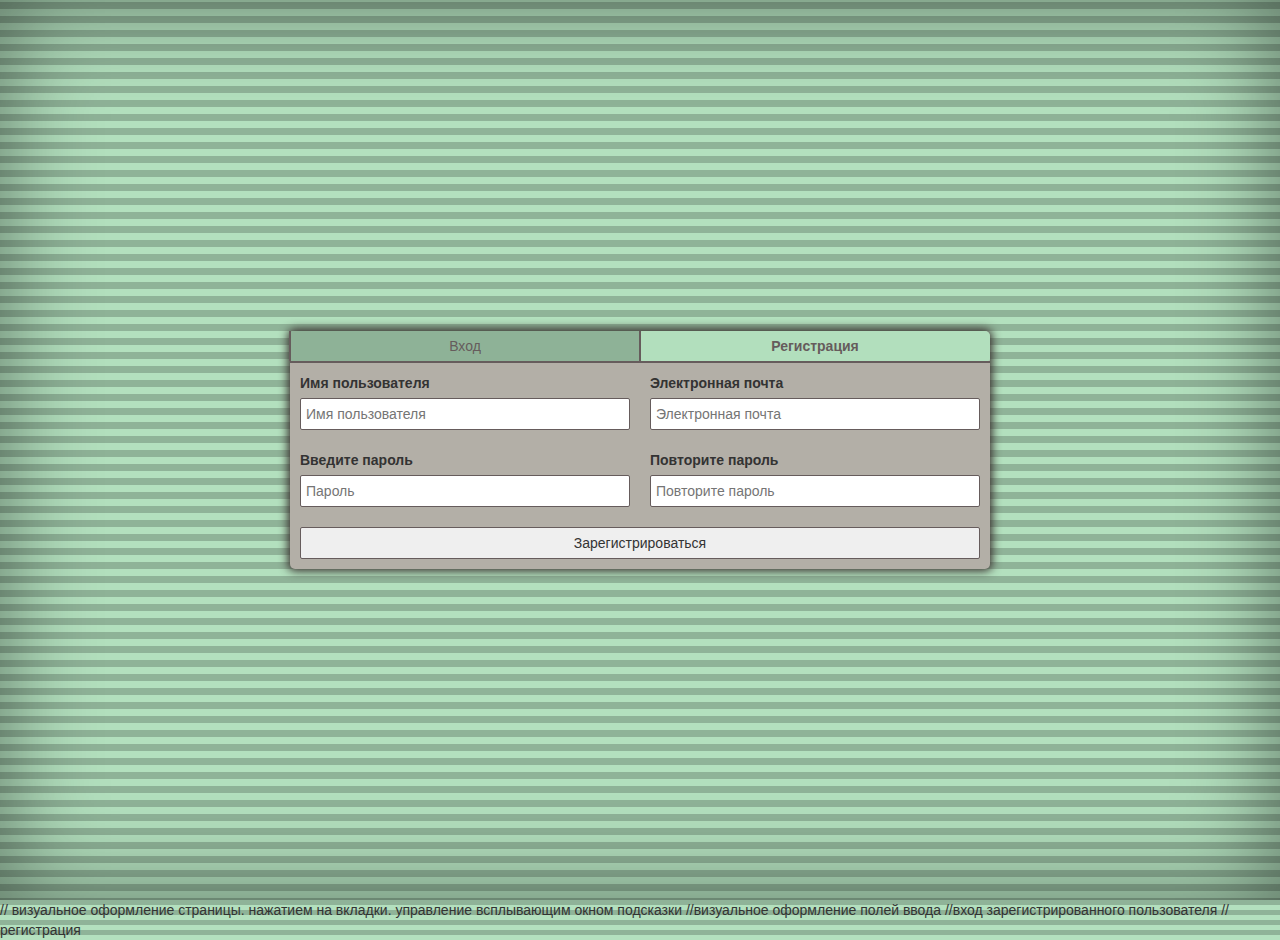
<file: html/index.html>
﻿<!DOCTYPE html>
<html lang="ru" id="cover">
<head>
    <meta charset="UTF-8">
    <title>Электронная библиотека</title>
    <link rel="stylesheet" href="../css/reset.css"> <!--библиотека стилей css. просто стандартные шрифты, отступы...-->
	<link rel="stylesheet" href="../css/bootstrap.min.css"><!--бутстрап. используются его классы css-->
    <link rel="stylesheet" href="../css/style.css"> <!--Наши стили-->
</head>
<body>
    <div class="error" id="error">
        <div id="error-label">{1}</div>
        <div id="error-close"></div>
    </div>
    <div class="site-wrapper">
        <div class="site-wrapper-inner"> <!--style.css -->
            <div class="cover-container"> <!--style.css -->
                <div class="cover" id="panel"> <!--cover in style.css| panel in LOGIN STYLES in style.css-->
                    <div class="panel-header"> <!--LOGIN STYLES in style.css -->
                        <button id="login-btn">Вход</button> <!--style for button in cover div in style.css -->
                        <button id="signup-btn" class="selected">Регистрация</button> <!--style for button in cover div in style.css -->
                    </div>
                    <div class="panel-main"><!--style for panel-main class in cover div in style.css -->
                        <div id="login-tab">
                            <form  method="get" name="entry_form" id="entry_form" enctype="text/plain">
                                <div class="container-fluid"> <!--bootstrap class-->
                                    <div class="row"> <!--bootstrap class-->
                                        <div class="col-sm-6"><!--style for col-sm-6 class in cover div in style.css -->
                                            <label for="login-username">Имя пользователя</label>
                                            <input type="text" placeholder="Имя пользователя" name="username" id="login-username" required>
                                        </div>
                                        <div class="col-sm-6"><!--style for col-sm-6 class in cover div in style.css -->
                                            <label for="login-password">Пароль</label>
                                            <input type="password" placeholder="Пароль" name="password" id="login-password" required>
                                        </div>
                                    </div>
                                    <div class="row"> <!--bootstrap class-->
                                        <div class="col-sm-12"><!--style for col-sm-12 class in cover div in style.css -->
                                            <button id = "entry" type="button">Войти</button>
                                        </div>
                                    </div>
                                </div>
                            </form>
                        </div>
                        <div id="signup-tab" class="enabled">
                            <form method="get" name="registration_form" id="registration_form" enctype="text/plain">
                                <div class="container-fluid"> <!--bootstrap class-->
                                    <div class="row"> <!--bootstrap class-->
                                        <div class="col-sm-6"><!--style for col-sm-6 class in cover div in style.css -->
                                            <label for="signup-username">Имя пользователя</label>
                                            <input type="text" placeholder="Имя пользователя" name="username" id="signup-username" required>
                                        </div>
                                        <div class="col-sm-6"><!--style for col-sm-6 class in cover div in style.css -->
                                            <label for="signup-email">Электронная почта</label>
                                            <input type="email" placeholder="Электронная почта" name="email" id="signup-email" required>
                                        </div>
                                    </div>
                                    <div class="row"> <!--bootstrap class-->
                                        <div class="col-sm-6"><!--style for col-sm-6 class in cover div in style.css -->
                                            <label for="signup-password">Введите пароль</label>
                                            <input type="password" placeholder="Пароль" name="password" id="signup-password" required>
                                        </div>
                                        <div class="col-sm-6"><!--style for col-sm-6 class in cover div in style.css -->
                                            <label for="signup-repeat">Повторите пароль</label>
                                            <input type="password" placeholder="Повторите пароль" name="repeat" id="signup-repeat" required>
                                        </div>
                                    </div>
                                    <div class="row"><!--bootstrap class-->
                                        <div class="col-sm-12"><!--style for col-sm-12 class in cover div in style.css -->
                                            <button id = "registration" type="button">Зарегистрироваться</button>
                                        </div>
                                    </div>
                                </div>
                            </form>
                        </div>
                    </div>
                </div>
            </div>
        </div>
    </div>

    <script src="../js/jquery.min.js"></script>
    <script src="../js/login.js"></script> // визуальное оформление страницы. нажатием на вкладки. управление всплывающим окном подсказки
    <script src="../js/singup.js"></script> //визуальное оформление полей ввода
    <script src="../js/jquery.min.js"></script>
    <script src="../js/bootstrap.min.js"></script>
    <script src="../js/entry.js"></script>//вход зарегистрированного пользователя
    <script src="../js/registration.js"></script>//регистрация
</body>
</html>
</file>
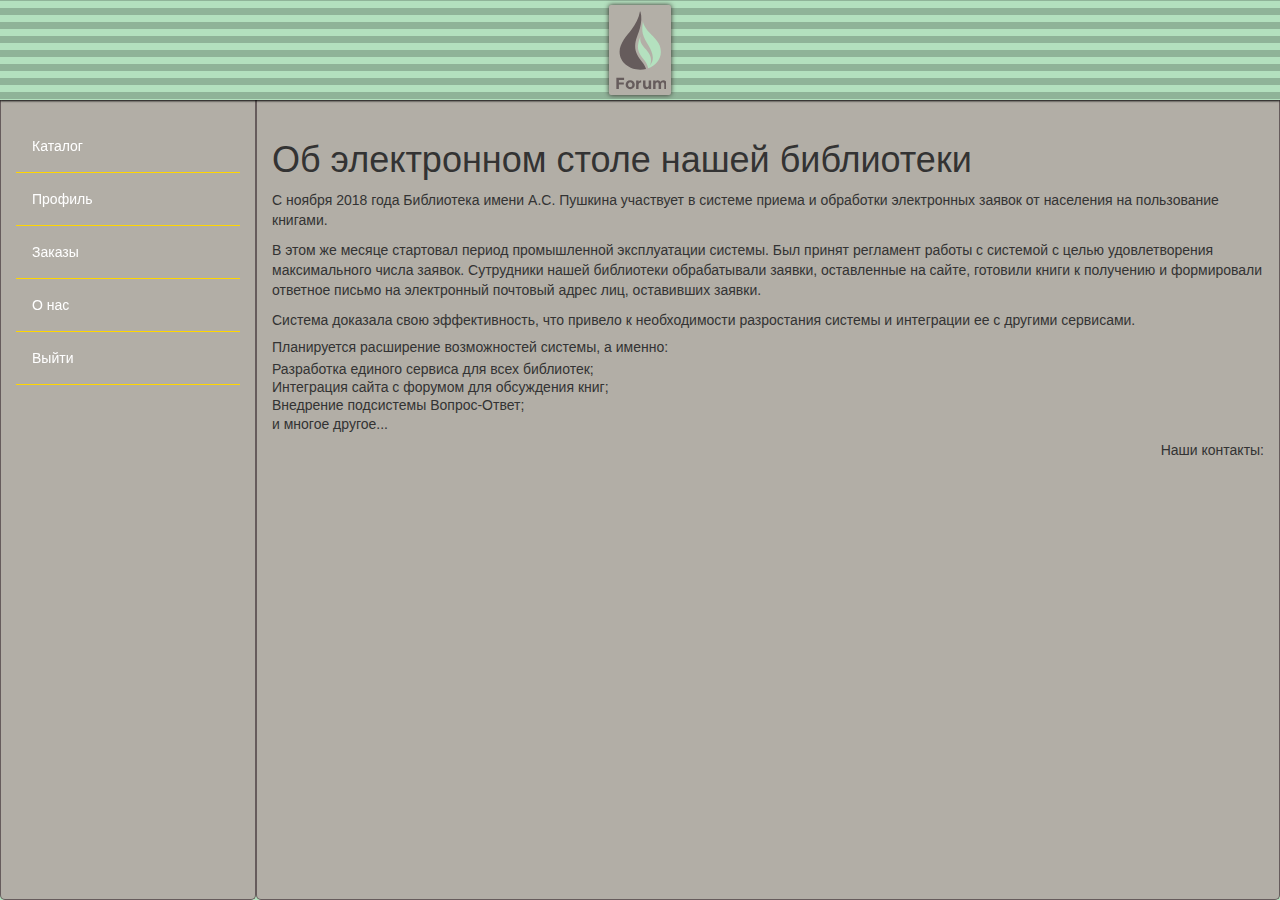
<file: html/aboutUs.html>
<!DOCTYPE html>
<html lang="ru" id="main">
<head>
    <meta charset="UTF-8">
    <title>О нас</title>
	<link rel="stylesheet" href="../css/sideNav.css">
    <link rel="stylesheet" href="../css/reset.css">
    <link rel="stylesheet" href="../css/bootstrap.min.css">
    <link rel="stylesheet" href="../css/style.css">
</head>
<body>
<div class="container-fluid">
    <div class="row header" id="header-big">
        <div class="logo">
                <img src="../img/logo.svg" alt="Логотип" class="logo-img">
        </div>
	</div>
</div>
<div class = "sidenav container">
 	<a href="/main">Каталог</a>
  	<a href="/getPrivatePage">Профиль</a>
	<a href="/getAllOrdersPage">Заказы</a>
	<a href="/about">О нас</a>
	<a href="/">Выйти</a>
</div>
<div class="container" id="container">
    <div id="post-container">
      <h1>Об электронном столе нашей библиотеки</h1>
    </div>
  <main class="text-left"> 
    <p>С ноября 2018 года Библиотека имени А.С. Пушкина участвует в системе приема и обработки электронных заявок от населения на пользование книгами.</p>
	  <p>В этом же месяце стартовал период промышленной эксплуатации системы.  Был принят регламент работы с системой с целью удовлетворения максимального числа заявок. Сутрудники нашей библиотеки обрабатывали заявки, оставленные на сайте, готовили книги к получению и формировали ответное письмо на электронный почтовый адрес лиц, оставивших заявки.</p>
    <p>Система доказала свою эффективность, что привело к необходимости разростания системы и интеграции ее с другими сервисами.</p>

	<p>
	<ul class="list-unstyled">
	  <h5 class="list-group-item-heading">Планируется расширение возможностей системы, а именно:</h5>
	  <li class="list-group-item-text">Разработка единого сервиса для всех библиотек;</li> 
	  <li class="list-group-item-text">Интеграция сайта с форумом для обсуждения книг;</li> 
	  <li class="list-group-item-text">Внедрение подсистемы Вопрос-Ответ;</li> 
	  <li class="list-group-item-text">и многое другое...</li> 
	  </ul> 
	</p>
</main>
  <div>
	</div>
  <footer class="text-right">
    <h5>Наши контакты: </h5>
    <ul id="contacts">		
	</ul>
	
	</footer>
</div>

<script src="../js/jquery.min.js"></script>
<script src="../js/about.js"></script>
<script src="../js/bootstrap.min.js"></script>
</body>
</html>
</file>
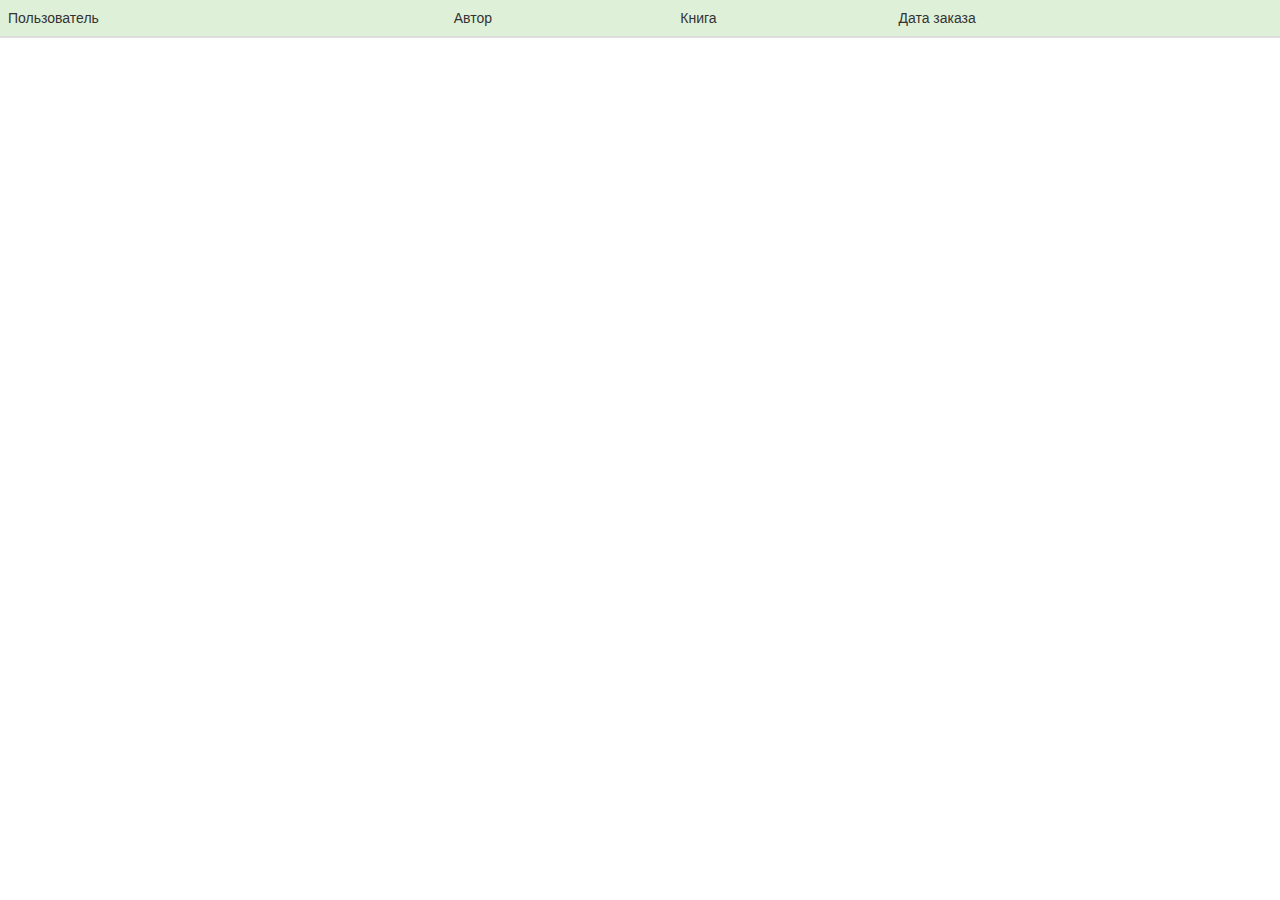
<file: html/allOrders.html>
﻿<!DOCTYPE html>
<html lang="ru">
<head>
    <meta charset="UTF-8">
    <title>Каталог</title>
    <link rel="stylesheet" href="../css/reset.css">
    <link rel="stylesheet" href="../css/bootstrap.min.css">
    <link rel="stylesheet" href="../css/style.css">
</head>
<body>
<!--table-responsive сделает таблицу более адаптивной (в bootstrap все адаптивное, но это делает еще лучше), при очень маленьком
размере экрана появятся скролы, чтобы ее прокручивать. Это свойство обязательно нужно писать в какой-то div, а не в тег table-->
<div class="table-responsive">
    <!--table делает таблицу растянутой по странице и визуальнее красивее стандартной-->
    <!--table-hover подсвечивает строку таблицы при наведении-->
    <!--table-bordered делает границы между ячейками-->
    <!--table-striped делает чередование цветов строк-->
    <!--table-condensed если таблица большая, то удобно применить, тк отступы станут меньше -->
    <table class="table table-hover">
        <thead>
        <!--далее будут классы и для текста подходить, а не только для ячеек таблиц-->
        <!--active сделает цвет заголовка серым-->
        <!--success сделает цвет фона зеленым-->
        <!--info сделает цвет фона синим-->
        <!--warning сделает цвет фона цвет желтым-->
        <!--danger сделает цвет фона красным -->
            <tr class="success">
                <th>Пользователь</th>
                <th>Автор</th>
                <th>Книга</th>
                <th>Дата заказа</th>
            </tr>
        </thead>
        <tbody id = "insertBody">
		<!--сюда будут вставлены данные с сервера -->
        </tbody>
    </table>
</div>
<script src="../js/jquery.min.js"></script>
<script src="../js/bootstrap.min.js"></script>
<script src="../js/allOrdersScript.js"></script><!--заполняет таблицу-->
</body>
</html>
</file>
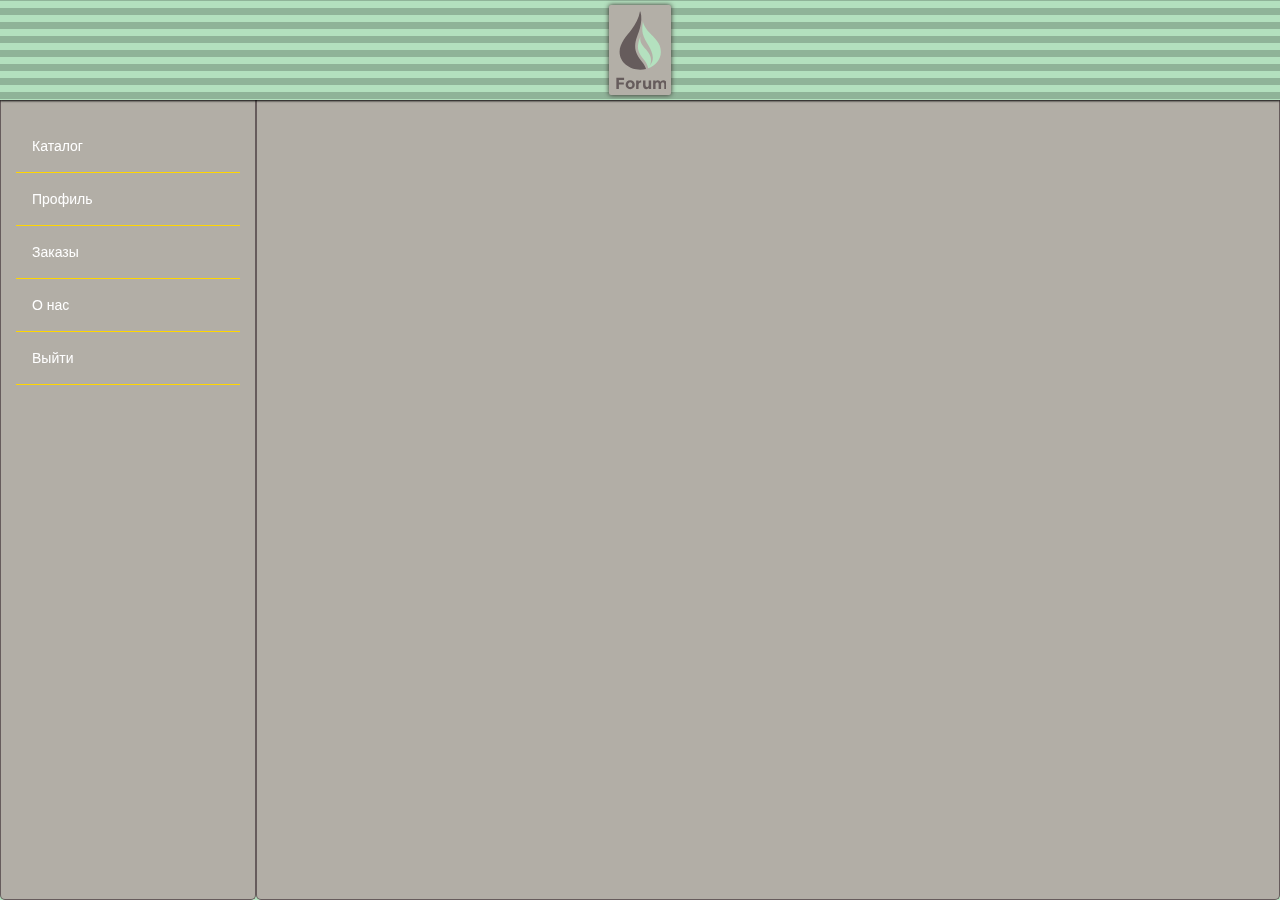
<file: html/allOrdersPage.html>
<!DOCTYPE html>
<html lang="ru" id="main">
<head>
    <meta charset="UTF-8">
    <title>Главная страница</title>
	<link rel="stylesheet" href="../css/sideNav.css">
    <link rel="stylesheet" href="../css/reset.css">
    <link rel="stylesheet" href="../css/bootstrap.min.css">
    <link rel="stylesheet" href="../css/style.css">
</head>
<body>
<div class="container-fluid">
    <div class="row header" id="header-big">
		<div class="logo">
                <img src="../img/logo.svg" alt="Логотип" class="logo-img">
        </div>
    </div>
</div>

<div class = "sidenav container">
 	<a href="/main">Каталог</a>
  	<a href="/getPrivatePage">Профиль</a>
	<a href="/getAllOrdersPage">Заказы</a>
	<a href="/about">О нас</a>
	<a href="/">Выйти</a>
</div>

<div class="container" id="container">
	<div id="post-container"></div>
    <div id="pagination"></div>
	<!--Сюда будет вставлена таблица AllOrders.html-->
</div>

<script src="../js/jquery.min.js"></script>
<script src="../js/bootstrap.min.js"></script>
<script src="../js/allOrdersPage.js"></script> <!--скрипт производит вставку таблицы-->
</body>
</html>
</file>
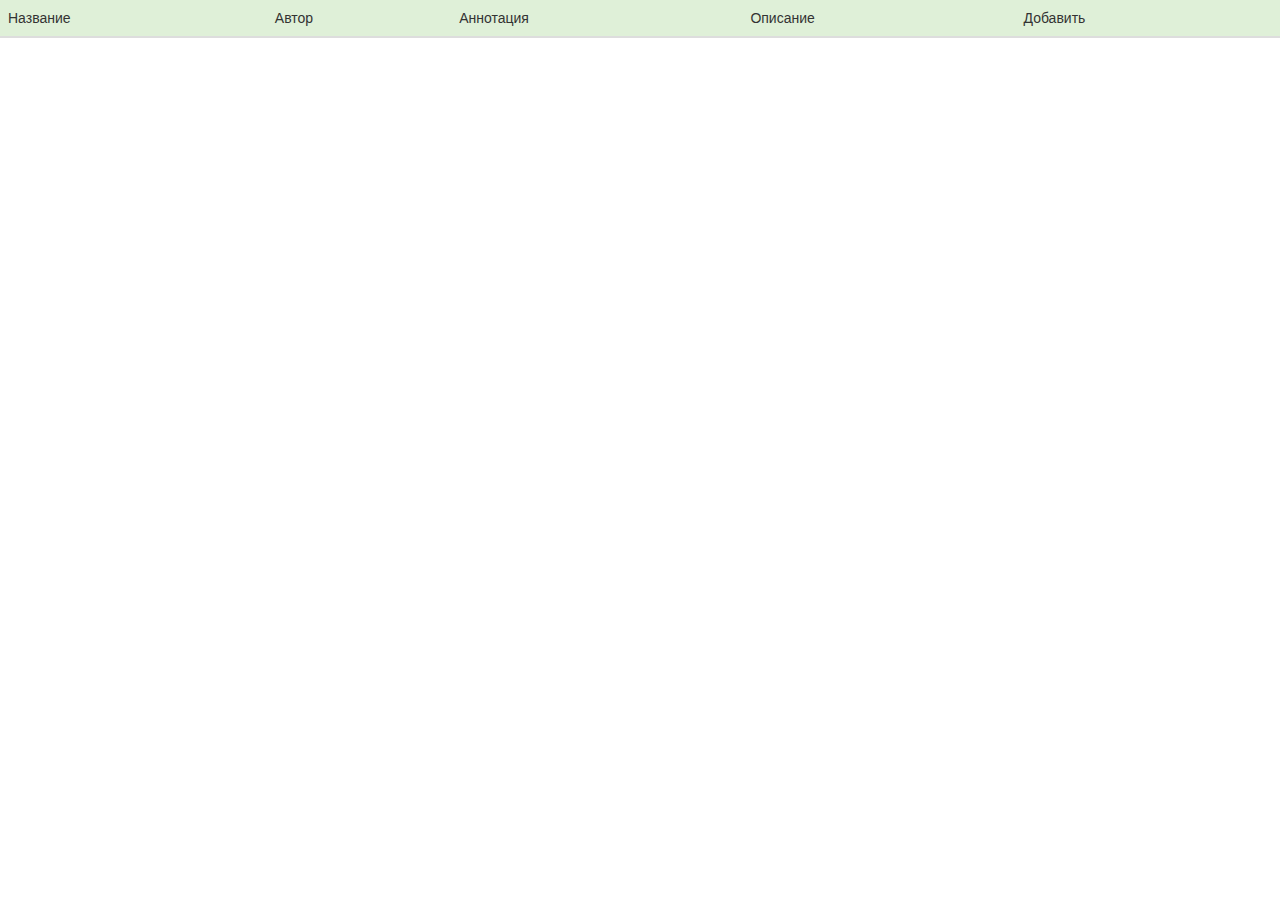
<file: html/catalog.html>
﻿<!DOCTYPE html>
<html lang="ru">
<head>
    <meta charset="UTF-8">
    <title>Каталог</title>
    <link rel="stylesheet" href="../css/reset.css">
    <link rel="stylesheet" href="../css/bootstrap.min.css">
    <link rel="stylesheet" href="../css/style.css">
</head>
<body>
<!--table-responsive сделает таблицу более адаптивной (в bootstrap все адаптивное, но это делает еще лучше), при очень маленьком
размере экрана появятся скролы, чтобы ее прокручивать. Это свойство обязательно нужно писать в какой-то div, а не в тег table-->
<div class="table-responsive">
    <!--table делает таблицу растянутой по странице и визуальнее красивее стандартной-->
    <!--table-hover подсвечивает строку таблицы при наведении-->
    <!--table-bordered делает границы между ячейками-->
    <!--table-striped делает чередование цветов строк-->
    <!--table-condensed если таблица большая, то удобно применить, тк отступы станут меньше -->
    <table class="table table-hover">
        <thead>
        <!--далее будут классы и для текста подходить, а не только для ячеек таблиц-->
        <!--active сделает цвет заголовка серым-->
        <!--success сделает цвет фона зеленым-->
        <!--info сделает цвет фона синим-->
        <!--warning сделает цвет фона цвет желтым-->
        <!--danger сделает цвет фона красным -->
            <tr class="success">
                <th>Название</th>
                <th>Автор</th>
                <th>Аннотация</th>
                <th>Описание</th>
                <th>Добавить</th>
            </tr>
        </thead>
        <tbody id = "insertBody">

        </tbody>
    </table>
</div>
<script src="../js/jquery.min.js"></script>
<script src="../js/bootstrap.min.js"></script>
<script src="../js/catalogScript.js"></script>
</body>
</html>
</file>
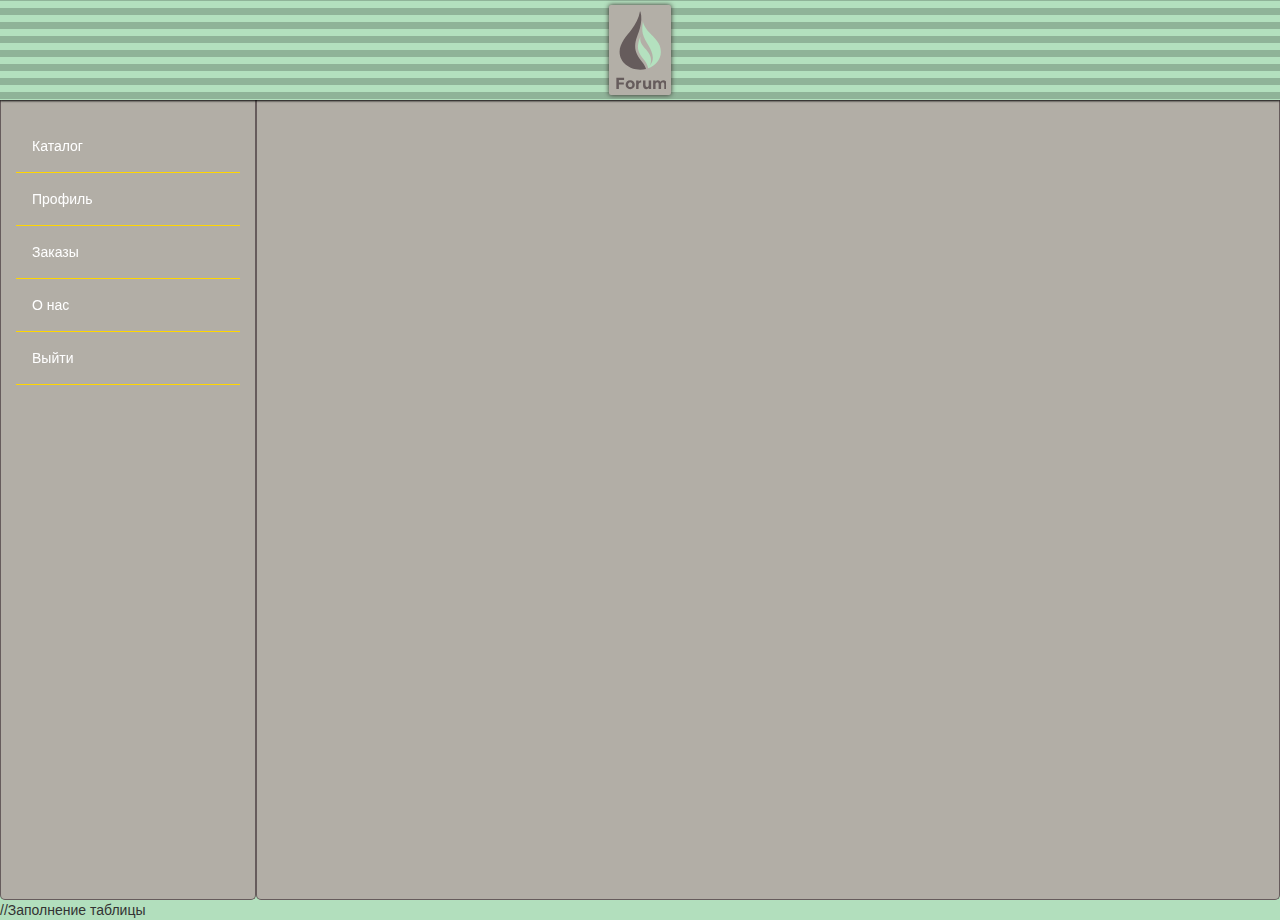
<file: html/main.html>
<!DOCTYPE html>
<html lang="ru" id="main">
<head>
    <meta charset="UTF-8">
    <title>Главная страница</title>
	<link rel="stylesheet" href="../css/sideNav.css">
    <link rel="stylesheet" href="../css/reset.css">
    <link rel="stylesheet" href="../css/bootstrap.min.css">
    <link rel="stylesheet" href="../css/style.css">
</head>
<body>
<div class="container-fluid">
    <div class="row header" id="header-big">
        <div class="logo">
                <img src="../img/logo.svg" alt="Логотип" class="logo-img">
        </div>
    </div>
</div>

<div class = "sidenav container">
 	<a href="/main">Каталог</a>
  	<a href="/getPrivatePage">Профиль</a>
	<a href="/getAllOrdersPage">Заказы</a>
	<a href="/about">О нас</a>
	<a href="/">Выйти</a>
</div>

<div class="container" id="container">
	<div class="text-right" id = "currentUserLabel"></div>
    <div id="post-container"></div>
    <div id="pagination"></div>
</div>

<script src="../js/jquery.min.js"></script>
<script src="../js/bootstrap.min.js"></script>
<script src="../js/main.js"></script>//Заполнение таблицы
</body>
</html>
</file>
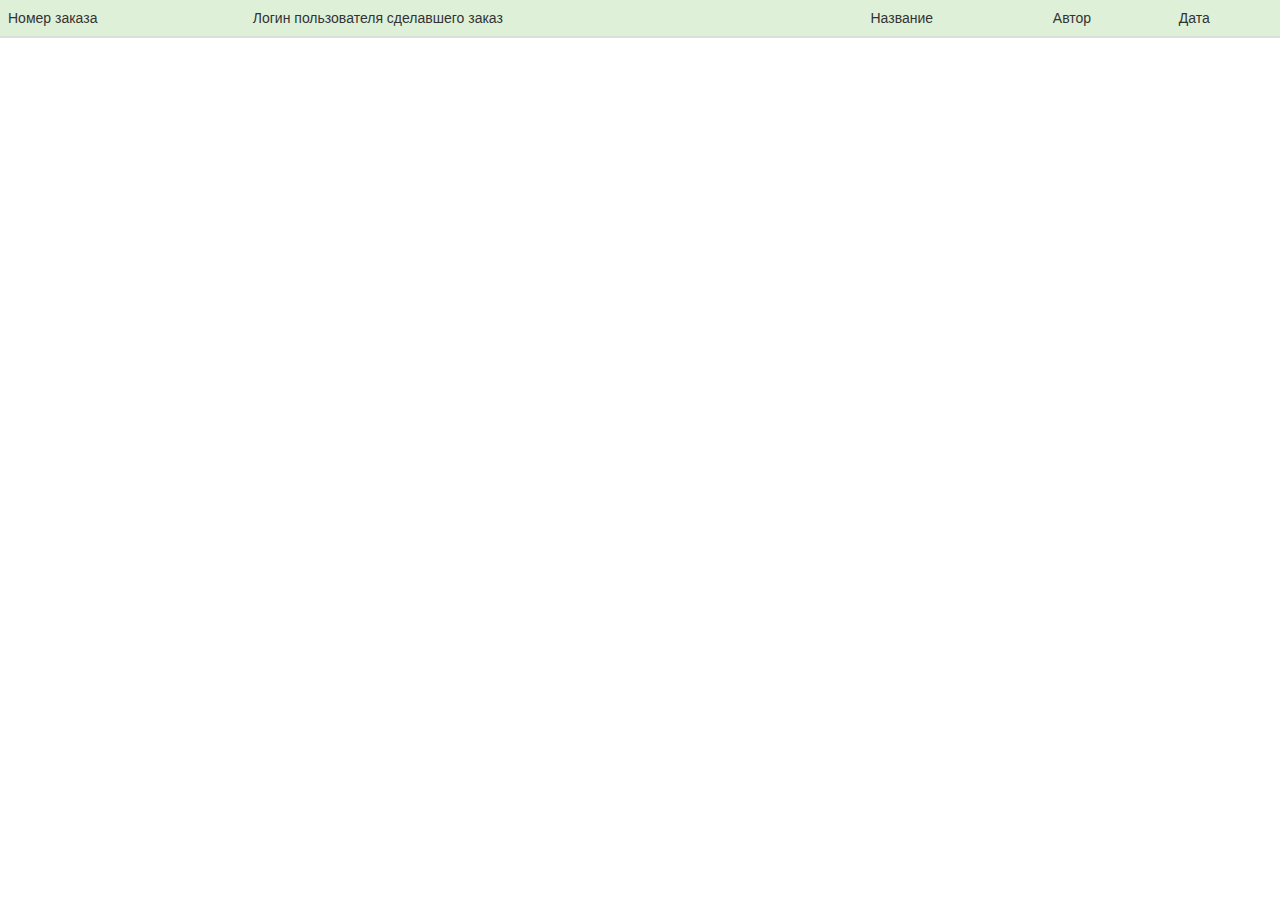
<file: html/ordersCatalog.html>
<!DOCTYPE html>
<html lang="ru">
<head>
    <meta charset="UTF-8">
    <title>Каталог</title>
    <link rel="stylesheet" href="../css/reset.css">
    <link rel="stylesheet" href="../css/bootstrap.min.css">
    <link rel="stylesheet" href="../css/style.css">
</head>
<body>
<!--table-responsive сделает таблицу более адаптивной (в bootstrap все адаптивное, но это делает еще лучше), при очень маленьком
размере экрана появятся скролы, чтобы ее прокручивать. Это свойство обязательно нужно писать в какой-то div, а не в тег table-->

    <div class="table-responsive">
            <!--table делает таблицу растянутой по странице и визуальнее красивее стандартной-->
            <!--table-hover подсвечивает строку таблицы при наведении-->
            <!--table-bordered делает границы между ячейками-->
            <!--table-striped делает чередование цветов строк-->
            <!--table-condensed если таблица большая, то удобно применить, тк отступы станут меньше -->
            <table class="table table-hover">
                <thead>
                <!--далее будут классы и для текста подходить, а не только для ячеек таблиц-->
                <!--active сделает цвет заголовка серым-->
                <!--success сделает цвет фона зеленым-->
                <!--info сделает цвет фона синим-->
                <!--warning сделает цвет фона цвет желтым-->
                <!--danger сделает цвет фона красным -->
                    <tr class="success">
                        <th>Номер заказа</th>
                        <th>Логин пользователя
                            сделавшего заказ
                        </th>
                        <th>Название</th>
                        <th>Автор</th>
                        <th>Дата</th>
                    </tr>
                </thead>
                <tbody id = "insertBody">
        
                </tbody>
            </table>
        </div>
</div>
<script src="../js/jquery.min.js"></script>
<script src="../js/bootstrap.min.js"></script>
<script src="../js/allOrdersPage.js"></script>
</body>
</html>
</file>
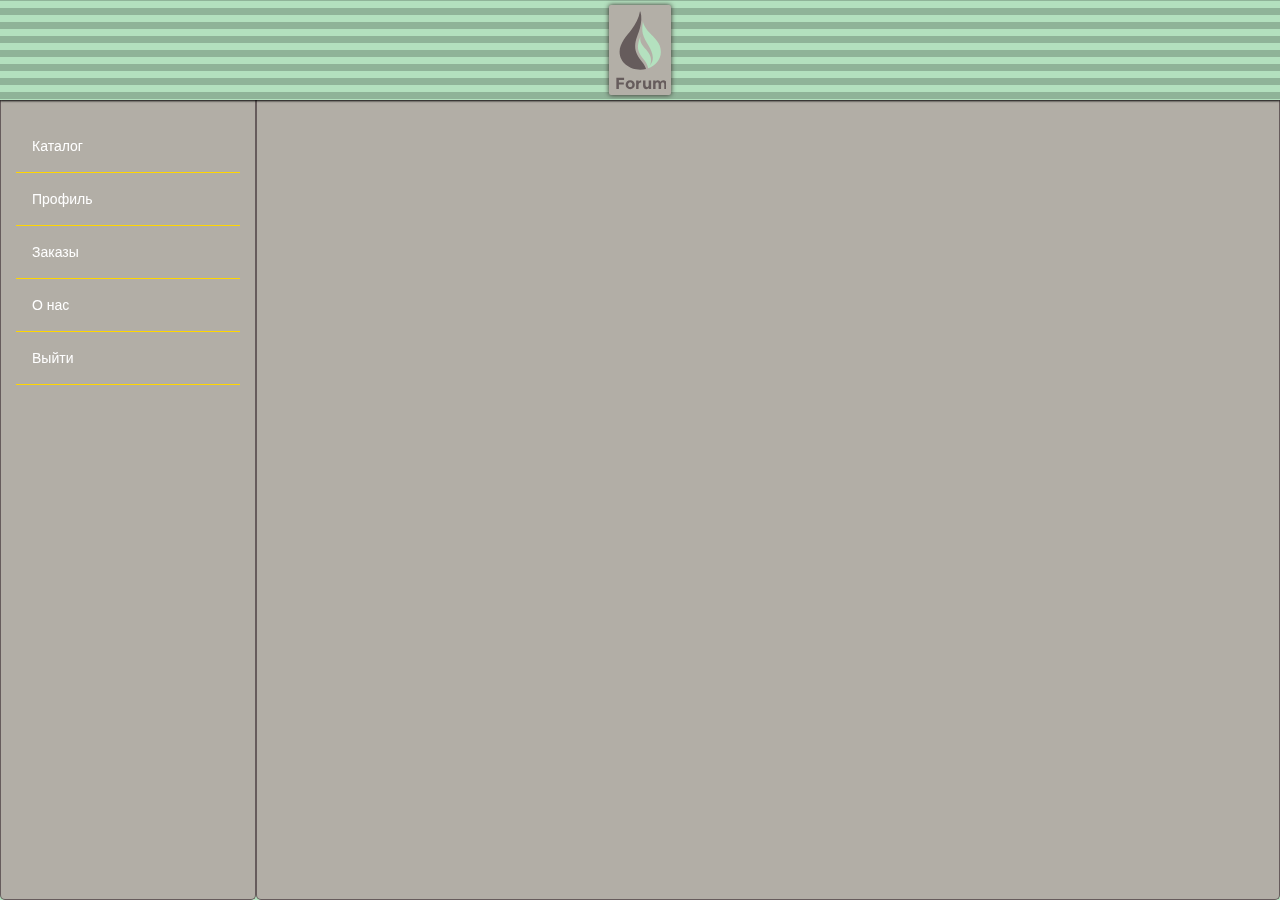
<file: html/privatePage.html>
<!DOCTYPE html>
<html lang="ru" id="main">
<head>
    <meta charset="UTF-8">
    <title>Персональная страница</title>
	<link rel="stylesheet" href="../css/sideNav.css">
    <link rel="stylesheet" href="../css/reset.css">
    <link rel="stylesheet" href="../css/bootstrap.min.css">
    <link rel="stylesheet" href="../css/style.css">
</head>
<body>
<div class="container-fluid">
    <div class="row header" id="header-big">
        <div class="logo">
                <img src="../img/logo.svg" alt="Логотип" class="logo-img">
        </div>
    </div>
</div>
<div class = "sidenav container">
 	<a href="/main">Каталог</a>
  	<a href="/privatePage">Профиль</a>
	<a href="/orders">Заказы</a>
	<a href="/about">О нас</a>
	<a href="/">Выйти</a>
</div>
<div class="container" id="container">
        <table class="table table-hover">
                <tbody id = "insertBody">
        
                </tbody>
            </table>
    <div id="post-container"></div>
    <div id="pagination"></div>
</div>


<script src="../js/jquery.min.js"></script>
<script src="../js/bootstrap.min.js"></script>
  <script src="../js/private.js"></script>

</body>
</html>
</file>
<file: css/style.css>
/* MAIN STYLES */

.header { /*загаловок на страницах*/
    z-index: 1;
    transition: transform 0.5s;
    position: fixed;
    width: 100%;
    display: flex;
    justify-content: space-around;
    align-items: stretch;
    height: 100px;
    background: #b3e0be linear-gradient(
            rgba(0, 0, 0, 0) 50%, rgba(0, 0, 0, .2) 50%
    ) center center / 100% 1em;
    box-shadow: 0 1px 2px 0 black;
}
@media (max-width: 768px) {/*медиазапросы - применяют стили только при определенных условиях*/
    .header .login { /*Для блока заголовка. Второй не используется*/
        display: none; /*Элемент не отображается*/
    }
}
@media (min-width: 768px) {/*медиазапросы - применяют стили только при определенных условиях*/
    .header .login-small {/*Для блока заголовка. Второй не используется*/
        display: none;/*Элемент не отображается*/
    }
}

.logo { /*Блок логотипа*/
    padding: 5px;
    border-radius: 2px;
    box-shadow: 0 0 5px 0 #342929;
    background: #b3afa7;
    align-self: center;
    transition: box-shadow 0.2s;
}
.logo-img { /*картинка изображения*/
    height: 80px;
}

.login form, .header .row { /*?*/
    height: 100%;
}
.login input { /*поле ввода логина (не используется)*/
    padding: 5px;
    height: 40px;
    border-radius: 2px;
    border: 1px solid #342929;
    outline: none;
}

.header button { /*кнопка в хэдэре(не используется)*/
    padding: 5px;
    height: 40px;
    border-radius: 2px;
    background-color: #b2aea6;
    box-shadow: 0 0 5px 0 #342929;
    transition: box-shadow 0.2s;
}
.header button:hover { /*при наведении курсора на кнопку в заголовке (не используется)*/
    box-shadow: 0 0 10px 0 #342929;
}

.flex-column { /*флекс-верстка не используется*/
    height: 100%;
    display: flex;
    flex-direction: column;/*выстроить колонкой*/
    justify-content: space-around;/*отступы между блоками*/
}
.top { /*не используется*/
    transform: translateY(-100px); /*сдвиг вниз*/
}

#main body { /*body в main*/
    background-color: #b2dfbd;
}
#main .container {/*container class в main (используется в main.html)*/
    z-index: 0;
    padding-top: 120px; /*отступ от верхнего края*/
    border: 1px solid #665c5c;
    border-top: none;
    border-bottom-right-radius: 5px; /*скругления*/
    border-bottom-left-radius: 5px;
    min-height: 100vh; /*от высоты окна браузера*/
    transition: transform 0.5s; /*?*/
    background-color: #b2aea6;
}
#main .container.top {
    margin-bottom: -100px; /*отступ от низа*/
}

#main #post-container { /*на главной странице */
    display: flex;
    flex-wrap: wrap;
    align-content: flex-start;
}
#main #post-container > * { /*Для любого непосредственного потомка post-containe в main*/
    flex-basis: 200px;
    flex-grow: 1;
    flex-shrink: 2;
}

#main .post {/*не используется*/
    background-color: #ffffff;
    border: 1px solid #665c5c;
    border-radius: 2px;
    margin: 5px;
    padding: 10px 10px 40px;
    position: relative;
}
#main .post a {/*не используется*/
    position: absolute;
    right: 5px;
    bottom: 5px;
    left: 5px;
    background-color: #b1debc;
    border: 2px solid #8eb297;
}
#main .post h1 {/*не используется*/
    margin: 0;
    padding-bottom: 10px;
    font-size: 1.7em;
}
#main .post .post-header {/*не используется*/
    position: relative;
}
#main .post h1::after {/*не используется*/
    content: '';
    position: absolute;
    height: 2px;
    background-color: #b1ada5;
    left: 5px;
    right: 5px;
    bottom: 2px;
}
#main .post img {/*не используется*/
    margin-top: 5px;
    width: 100%;
}
@media (min-width: 768px) { /*для экранов с минимальной шириной 768*/
    #main .post {
        max-width: 50%;
    }
}

#main #pagination { /*используется в main*/
    display: table; /*табличная верстка*/
    margin: 10px auto;
    text-align: center;
}
#main #pagination .page {/*не исользуется*/
    margin: 0 2px;
    display: inline-block;
    padding: 5px;
    border: 2px solid #665c5c;
    min-width: 30px;
    border-radius: 2px;
    background-color: #b1debc;
    outline: none;
}
#main #pagination .page.current {/*не исользуется*/
    background-color: #8eb297;
}

/* COVER STYLES */
/*стили на странице входа*/
#cover, #cover body { 
    height: 100%;
    background: #b3e0be linear-gradient(
            rgba(0, 0, 0, 0) 50%, rgba(0, 0, 0, .2) 50%
    ) center center / 100% 1em;
}
#cover .site-wrapper {
    display: table;
    width: 100%;
    height: 100%;
    min-height: 100%;
    box-shadow: inset 0 0 100px rgba(0, 0, 0, 0.5);
}
#cover .site-wrapper-inner {
    display: table-cell;
    vertical-align: top;
}
#cover .cover-container {
    margin-right: auto;
    margin-left: auto;
}
@media (min-width: 768px) {
    #cover .site-wrapper-inner {
        vertical-align: middle;
    }
    #cover .cover-container {
        width: 100%;
    }
}
@media (min-width: 992px) {
    #cover .cover-container {
        width: 700px;
    }
    #cover #panel {
        border-radius: 5px;
    }
    #cover #signup-btn {
        border-top-right-radius: 5px;
    }
    #cover .logo-img {
        border-top-left-radius: 5px;
    }
}

/* LOGIN STYLES */

#cover #panel {
    background-color: #b3afa7;
    box-shadow: 0 0 10px 2px #342929;
}
#cover .panel-header {
    display: flex;
    border-bottom: 2px solid #665c5c;
}
#cover .logo-img {
    height: 60px;
    background-color: #8eb297;
    padding: 5px;
}
#cover .panel-header button {
    flex-basis: 50%;
    border: none;
    background-color: #8eb297;
    outline: none;
    color: #665c5c;
    position: relative;
}
#cover .panel-header button::before {
    content: "";
    position: absolute;
    left: -1px;
    top: 0;
    bottom: 0;
    background-color: #665c5c;
    width: 2px;
}
#cover .panel-header button.selected {
    background-color: #b2dfbd;
    font-weight: bold;
}

#cover .panel-main > * {
    display: none;
}
#cover .enabled {
    display: block;
}

#cover .col-sm-6 {
    padding: 10px;
}
#cover .col-sm-12 {
    padding: 10px;
}
#cover input {
    width: 100%;
    border: 1px solid #665c5c;
    outline: none;
    padding: 5px;
    border-radius: 2px;
}
#cover button {
    width: 100%;
    border: 1px solid #665c5c;
    padding: 5px;
    border-radius: 2px;
}

.hidden {
    display: none;
}
#cover .error {
    position: fixed;
    background-color: #ffac17;
    padding: 10px;
    border: 2px solid #dc7500;
    border-radius: 5px;
}
#cover #error-close {
    width: 10px;
    height: 10px;
    border-radius: 50%;
    background-color: #dc420c;
    position: absolute;
    top: 5px;
    right: 5px;
}
@media (min-width: 768px) {
    #cover .error {
        top: 20px;
        left: 25%;
        right: 25%;
    }
}
@media (max-width: 768px) {
    #cover .error {
        bottom: 20px;
        left: 10px;
        right: 10px;
    }
}
</file>
<file: css/sideNav.css>
div.sidenav {
    float: left;
    height: 100%;
    width: 20%;
    position: fixed;
    z-index: 10;
    left: 0;
    background-color: #BE51CD;
    overflow-x: hidden;   
}

.sidenav a, .sidenav a:visited {
    color: white;
    padding: 16px;
    text-decoration: none;
    display: block;
    border-bottom: 1px solid #FFD600;
}

#container{
	margin-left: 20%;
	width: 80%;
}
</file>
